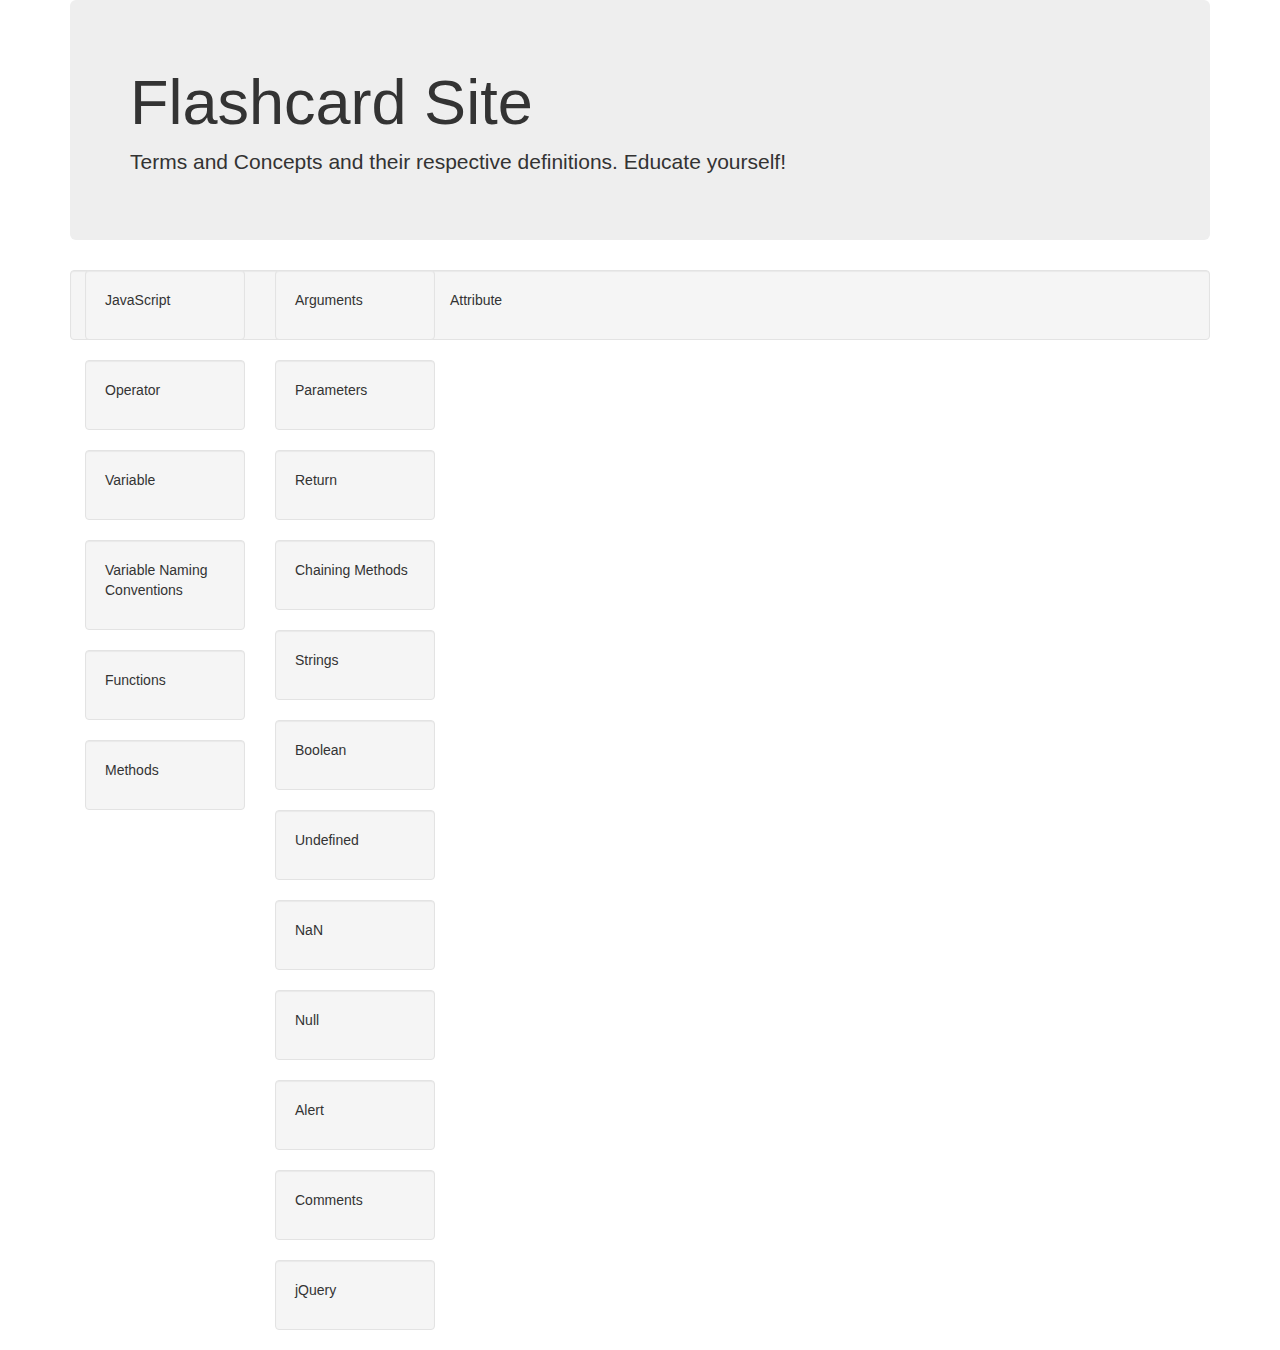
<file: index.html>
<!DOCTYPE html>
<html>
  <head>
    <title>Flashcard</title>
    <link href="css/bootstrap.css" rel="stylesheet" type="text/css">
    <link href="css/styles.css" rel="stylesheet" type="text/css">
    <script src="js/jquery-3.5.1.js"></script>
    <script src="js/scripts.js"></script>
  </head>
  <body>
    <div class="container">
      <div class="jumbotron">
        <h1>Flashcard Site</h1>
        <p>Terms and Concepts and their respective definitions. Educate yourself!</p>
      </div>

      <div class="junbotron">
      <div class="col-md-2">
      <div class="well clickJava">
        <div id="javaName">
          <p>JavaScript</p>
        </div>
        <div id="javaDefinition" class="definition">
          <p>A scripting language for creating dynamic events in HTML pages.</p>
        </div>
      </div>
      
      <div class="well clickOperator">
        <div id="operatorName">
          <p>Operator</p>
        </div>
        <div id="operatorDefinition" class="definition">
          <p>Performs an operation on one or more operands. For example, arithmatic operators like addition or subtraction.</p>
        </div>
      </div>

      <div class="well clickVariable">
        <div id="variableName">
          <p>Variable</p>
        </div>
        <div id="variableDefinition" class="definition">
          <p>Anything that can vary. They hold a data value that can be assigned.</p>
        </div>
      </div>

      <div class="well clickVariableNamingConventions">
        <div id="variableNamingConventionsName">
          <p>Variable Naming Conventions</p>
        </div>
        <div id="variableNamingConventionsDefinition" class="definition">
          <p>Variables should be given descriptive names, written in lower camel case. For example: lowerCamelCase.</p>
        </div>
      </div>
      
      <div class="well clickFunctions">
        <div id="functionsName">
          <p>Functions</p>
        </div>
        <div id="functionsDefinition" class="definition">
          <p>A set of instructions that can be called.</p>
        </div>
      </div>

      <div class="well clickMethods">
        <div id="methodsName">
          <p>Methods</p>
        </div>
        <div id="methodsDefinition" class="definition">
          <p>A method is an action that can performed on an object.</p>
        </div>
      </div>
      </div>
      
      <div class="col-md-2"> 
      <div class="well clickArguments">
        <div id="argumentsName">
          <p>Arguments</p>
        </div>
        <div id="argumentsDefinition" class="definition">
          <p>An argument is a parameter given to a function or method.</p>
        </div>
      </div>
      
      <div class="well clickParameters">
        <div id="parametersName">
          <p>Parameters</p>
        </div>
        <div id="parametersDefinition" class="definition">
          <p>A parameter is a named variable passed in a function.</p>
        </div>
      </div>

      <div class="well clickReturn">
        <div id="returnName">
          <p>Return</p>
        </div>
        <div id="returnDefinition" class="definition">
          <p>A statement that <em>returns</em> a value from a function.</p>
        </div>
      </div>

      <div class="well clickChainingMethods">
        <div id="chainingMethodsName">
          <p>Chaining Methods</p>
        </div>
        <div id="chainingMethodsDefinition" class="definition">
          <p>Chaining methods is also known as Cascading, refers to repeatedly calling one method after another on an object.</p>
        </div>
      </div>
      
      <div class="well clickStrings">
        <div id="stringsName">
          <p>Strings</p>
        </div>
        <div id="stringsDefinition" class="definition">
          <p>A variable type that stores a series of characters. Often, but not exclusively, letters.</p>
        </div>
      </div>

      <div class="well clickBooleans">
        <div id="booleansName">
          <p>Boolean</p>
        </div>
        <div id="booleansDefinition" class="definition">
          <p>A variable type that stores a value of true or false.</p>
        </div>
      </div>

      
      <div class="well clickUndefined">
        <div id="undefinedName">
          <p>Undefined</p>
        </div>
        <div id="undefinedDefinition" class="definition">
          <p>A variable type that has not had a value yet assigned.</p>
        </div>
      </div>

      <div class="well clickNaN">
        <div id="naNName">
          <p>NaN</p>
        </div>
        <div id="naNDefinition" class="definition">
          <p>Short for <strong>N</strong>ot <strong>a</strong> <strong>N</strong>umber. Despite that, it is treated as a number by Javascipt.</p>
        </div>
      </div>
      
      <div class="well clickNull">
        <div id="nullName">
          <p>Null</p>
        </div>
        <div id="nullDefinition" class="definition">
          <p>A variable type that contains nothing. Note that this is different from being undefined.</p>
        </div>
      </div>
      
      <div class="well clickAlert">
        <div id="alertName">
          <p>Alert</p>
        </div>
        <div id="alertDefinition" class="definition">
          <p>A command that spawns a pop-up.</p>
        </div>
      </div>
      
      <div class="well clickComments">
        <div id="commentsName">
          <p>Comments</p>
        </div>
        <div id="commentsDefinition" class="definition">
          <p>To create a single line comment in JavaScript, you place two slashes "//" in front of the code or text you wish to have the JavaScript ignore</p>
        </div>
      </div>

      <div class="well clickjQuery">
        <div id="jQueryName">
          <p>jQuery</p>
        </div>
        <div id="jQueryDefinition" class="definition">
          <p>jQuery is a lightweight, "write less, do more", JavaScript library.</p>
        </div>
      </div>
      </div>

      <div class="well clickAttribute">
        <div id="attributeName">
          <p>Attribute</p>
        </div>
        <div id="attributeDefinition" class="definition">
          <p>An attribute is a quality of an object. For example, the value of a variable is an attribute.</p>
        </div>
      </div>
      </div>
      </div>
  </div>
  </body>
</html>
</file>
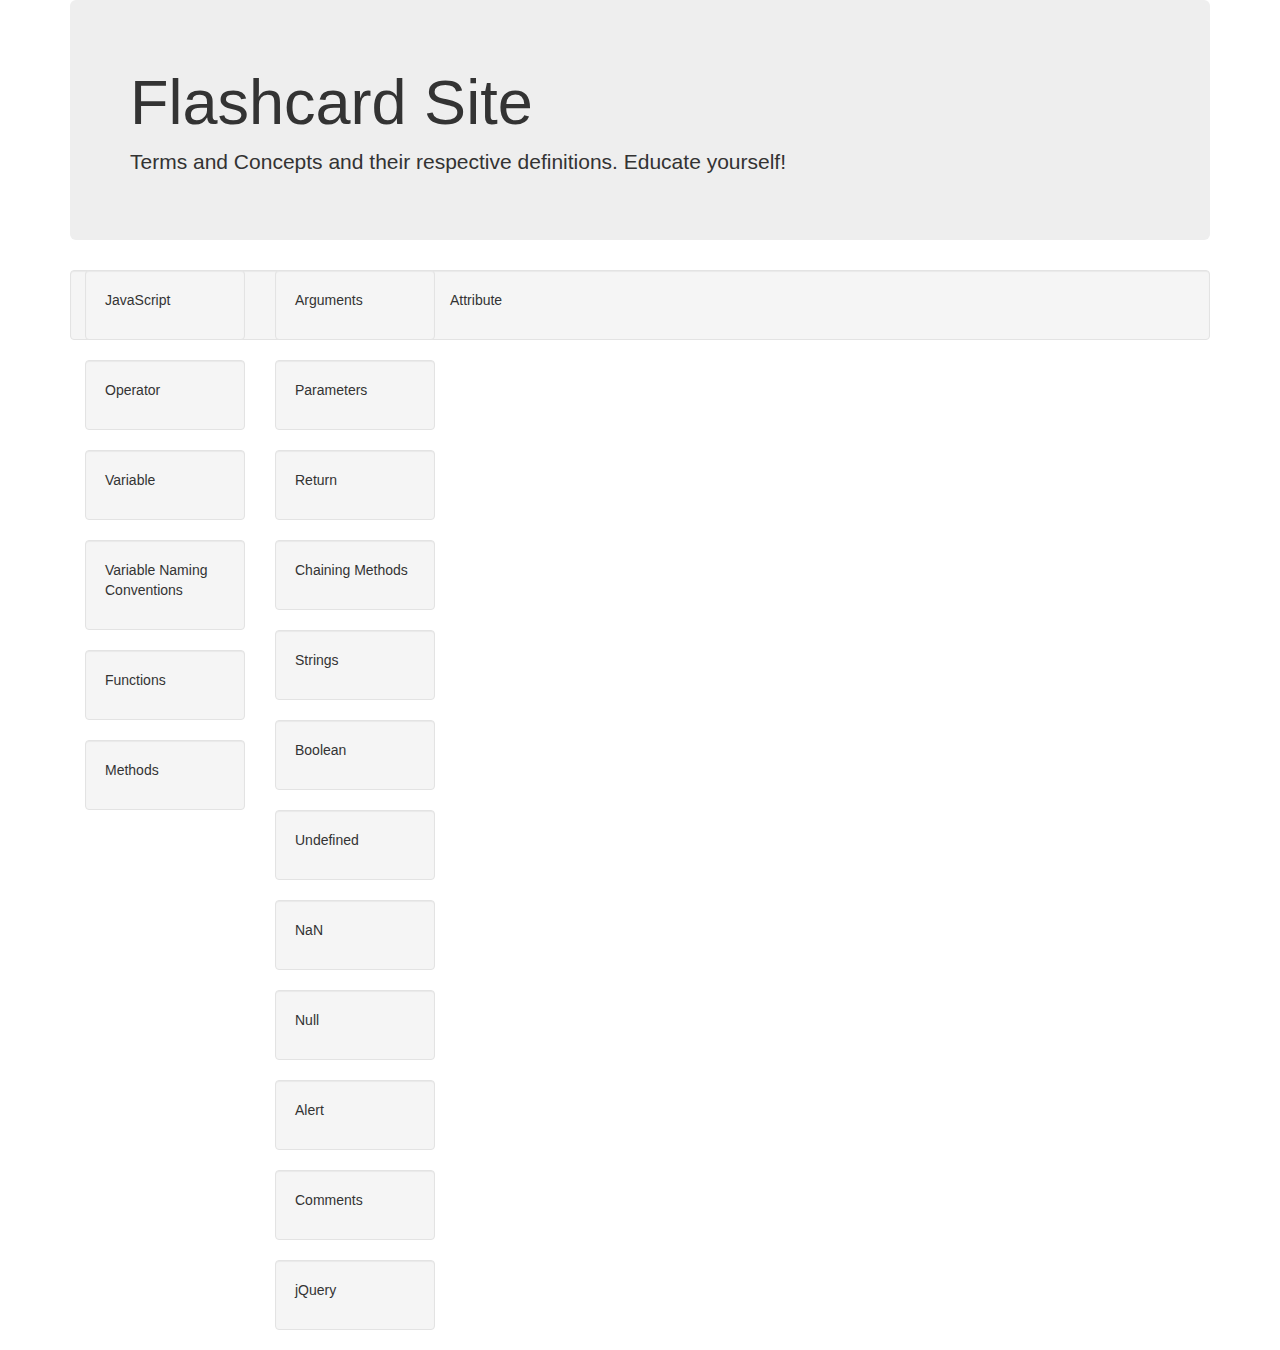
<file: flashcard.html>
<!DOCTYPE html>
<html>
  <head>
    <title>Flashcard</title>
    <link href="css/bootstrap.css" rel="stylesheet" type="text/css">
    <link href="css/styles.css" rel="stylesheet" type="text/css">
    <script src="js/jquery-3.5.1.js"></script>
    <script src="js/scripts.js"></script>
  </head>
  <body>
    <div class="container">
      <div class="jumbotron">
        <h1>Flashcard Site</h1>
        <p>Terms and Concepts and their respective definitions. Educate yourself!</p>
      </div>

      <div class="junbotron">
      <div class="col-md-2">
      <div class="well clickJava">
        <div id="javaName">
          <p>JavaScript</p>
        </div>
        <div id="javaDefinition" class="definition">
          <p>A scripting language for creating dynamic events in HTML pages.</p>
        </div>
      </div>
      
      <div class="well clickOperator">
        <div id="operatorName">
          <p>Operator</p>
        </div>
        <div id="operatorDefinition" class="definition">
          <p>Performs an operation on one or more operands. For example, arithmatic operators like addition or subtraction.</p>
        </div>
      </div>

      <div class="well clickVariable">
        <div id="variableName">
          <p>Variable</p>
        </div>
        <div id="variableDefinition" class="definition">
          <p>Anything that can vary. They hold a data value that can be assigned.</p>
        </div>
      </div>

      <div class="well clickVariableNamingConventions">
        <div id="variableNamingConventionsName">
          <p>Variable Naming Conventions</p>
        </div>
        <div id="variableNamingConventionsDefinition" class="definition">
          <p>Variables should be given descriptive names, written in lower camel case. For example: lowerCamelCase.</p>
        </div>
      </div>
      
      <div class="well clickFunctions"> 
        <div id="functionsName">
          <p>Functions</p>
        </div>
        <div id="functionsDefinition" class="definition">
          <p>A set of instructions that can be called.</p>
        </div>
      </div>

      <div class="well clickMethods">
        <div id="methodsName">
          <p>Methods</p>
        </div>
        <div id="methodsDefinition" class="definition">
          <p>A method is an action that can performed on an object.</p>
        </div>
      </div>
      </div>

      <div class="col-md-2">
      <div class="well clickArguments">
        <div id="argumentsName">
          <p>Arguments</p>
        </div>
        <div id="argumentsDefinition" class="definition">
          <p>An argument is a parameter given to a function or method.</p>
        </div>
      </div>
      
      <div class="well clickParameters">
        <div id="parametersName">
          <p>Parameters</p>
        </div>
        <div id="parametersDefinition" class="definition">
          <p>A parameter is a named variable passed in a function.</p>
        </div>
      </div>

      <div class="well clickReturn">
        <div id="returnName">
          <p>Return</p>
        </div>
        <div id="returnDefinition" class="definition">
          <p>A statement that <em>returns</em> a value from a function.</p>
        </div>
      </div>

      <div class="well clickChainingMethods">
        <div id="chainingMethodsName">
          <p>Chaining Methods</p>
        </div>
        <div id="chainingMethodsDefinition" class="definition">
          <p>Chaining methods is also known as Cascading, refers to repeatedly calling one method after another on an object.</p>
        </div>
      </div>
      
      <div class="well clickStrings">
        <div id="stringsName">
          <p>Strings</p>
        </div>
        <div id="stringsDefinition" class="definition">
          <p>A variable type that stores a series of characters. Often, but not exclusively, letters.</p>
        </div>
      </div>

      <div class="well clickBooleans">
        <div id="booleansName">
          <p>Boolean</p>
        </div>
        <div id="booleansDefinition" class="definition">
          <p>A variable type that stores a value of true or false.</p>
        </div>
      </div>

      
      <div class="well clickUndefined">
        <div id="undefinedName">
          <p>Undefined</p>
        </div>
        <div id="undefinedDefinition" class="definition">
          <p>A variable type that has not had a value yet assigned.</p>
        </div>
      </div>

      <div class="well clickNaN">
        <div id="naNName">
          <p>NaN</p>
        </div>
        <div id="naNDefinition" class="definition">
          <p>Short for <strong>N</strong>ot <strong>a</strong> <strong>N</strong>umber. Despite that, it is treated as a number by Javascipt.</p>
        </div>
      </div>
      
      <div class="well clickNull">
        <div id="nullName">
          <p>Null</p>
        </div>
        <div id="nullDefinition" class="definition">
          <p>A variable type that contains nothing. Note that this is different from being undefined.</p>
        </div>
      </div>
      
      <div class="well clickAlert">
        <div id="alertName">
          <p>Alert</p>
        </div>
        <div id="alertDefinition" class="definition">
          <p>A command that spawns a pop-up.</p>
        </div>
      </div>
      
      <div class="well clickComments">
        <div id="commentsName">
          <p>Comments</p>
        </div>
        <div id="commentsDefinition" class="definition">
          <p>To create a single line comment in JavaScript, you place two slashes "//" in front of the code or text you wish to have the JavaScript ignore</p>
        </div>
      </div>

      <div class="well clickjQuery">
        <div id="jQueryName">
          <p>jQuery</p>
        </div>
        <div id="jQueryDefinition" class="definition">
          <p>jQuery is a lightweight, "write less, do more", JavaScript library.</p>
        </div>
      </div>
      </div>

      <div class="well clickAttribute">
        <div id="attributeName">
          <p>Attribute</p>
        </div>
        <div id="attributeDefinition" class="definition">
          <p>An attribute is a quality of an object. For example, the value of a variable is an attribute.</p>
        </div>
      </div>
      </div>
      </div>
  </div>
  </body>
</html>
</file>
<file: css/styles.css>
.definition {
  display: none;
}

.well {
  min-height: 20px;
  padding: 19px;
  margin-bottom: 20px;
  background-color: #f5f5f5;
  border: 1px solid #e3e3e3;
  border-radius: 4px;
  -webkit-box-shadow: inset 0 1px 1px rgba(0, 0, 0, 0.05);
  box-shadow: inset 0 1px 1px rgba(0, 0, 0, 0.05);
</file>
